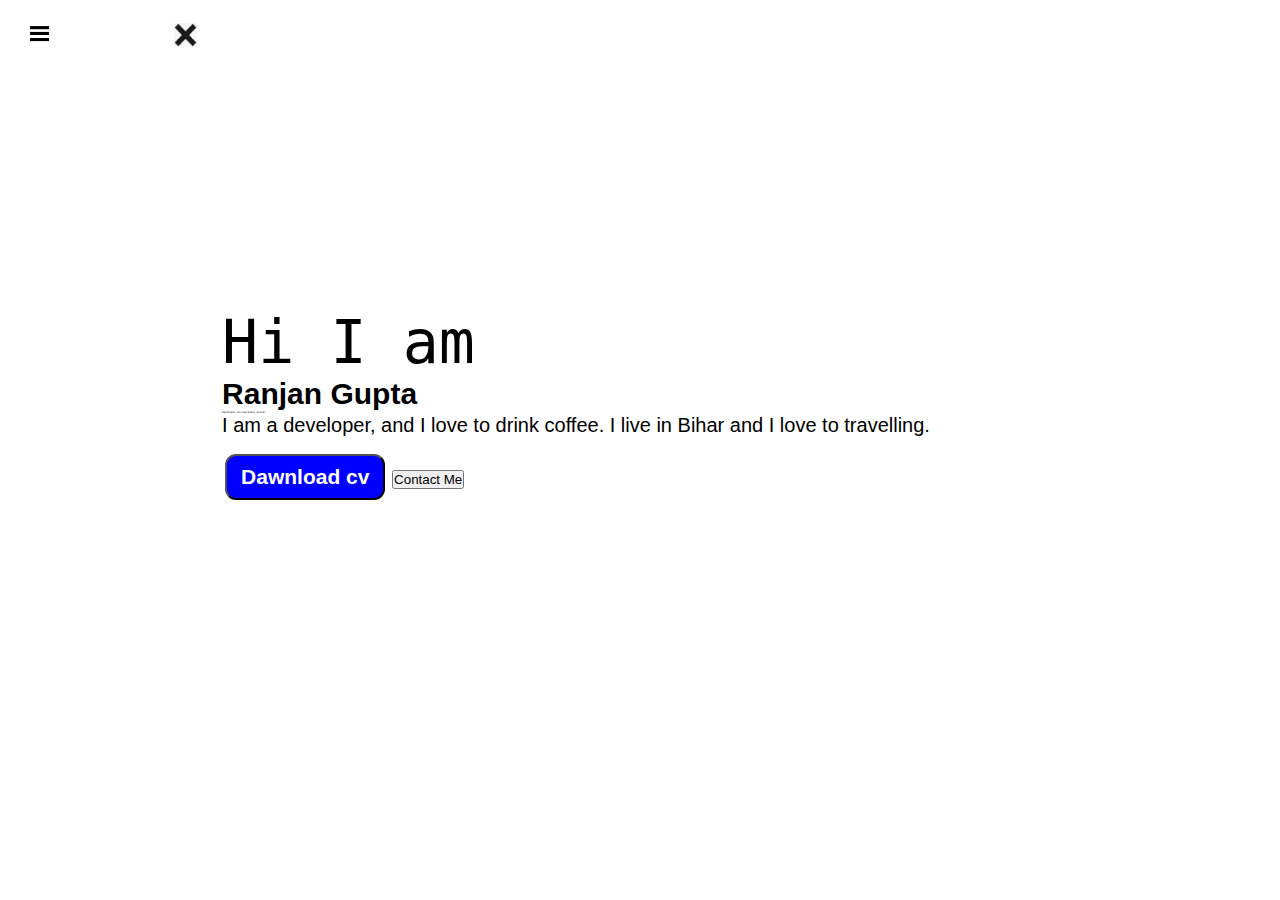
<file: index.html>
<!DOCTYPE html>
<html lang="en">
<head>
  <meta charset="UTF-8">
  <meta http-equiv="X-UA-Compatible" content="IE=edge">
  <meta name="viewport" content="width=device-width, initial-scale=1.0">
  <title>Ranjan Kumar- The Legend</title>
  <link rel="stylesheet" href="style.css">
</head>
<body>
  <div class="container">
    <div class="sidebar sidebarGo">
      Ranjan
      <nav>
        <ul>
          <li><a href="/">Home</a></li>
          <li><a href="/intro.html">My Intro</a></li>
          <li><a href="/services.html">Services</a></li>
          <li><a href="/blog.html">Blog</a></li>
          <li><a href="/contact.html">Contact Me</a></li>
        </ul>
      </nav>

    </div>
    <div>
      <div class="main">
        <div class="hamburger">
          <img class="ham" src="ham.png" alt="" width="40px">
          <img class="cross" src="download.jpeg" alt="" width="23px">
        </div>
        <div class="infoContainer">
          <div class="devInfo">
            <div class="hello">Hi I am </div>
            <div class="name">Ranjan Gupta</div>
            <div class="about">Developer,Entrepreneur,Dancer</div>
            <div class="moreabout">I am a developer, and I love to drink coffee. I live in Bihar and I love to travelling.</div>
              <div class="buttons">
                <a href="/Ranjan Resume.pdf" target="_blank">
                <button class="btn">Dawnload cv</button></a>
                <a href="/contact.html"><button>Contact Me</button></a>
              </div>
            <div class="devPic"><img src="photo.png" alt="Rahul Gandhi">
  
               
              </div>

            </div>
          </div>
        </div>
      </div>
    </div>
<script src="script.js"></script>
</body>
</html>
</file>
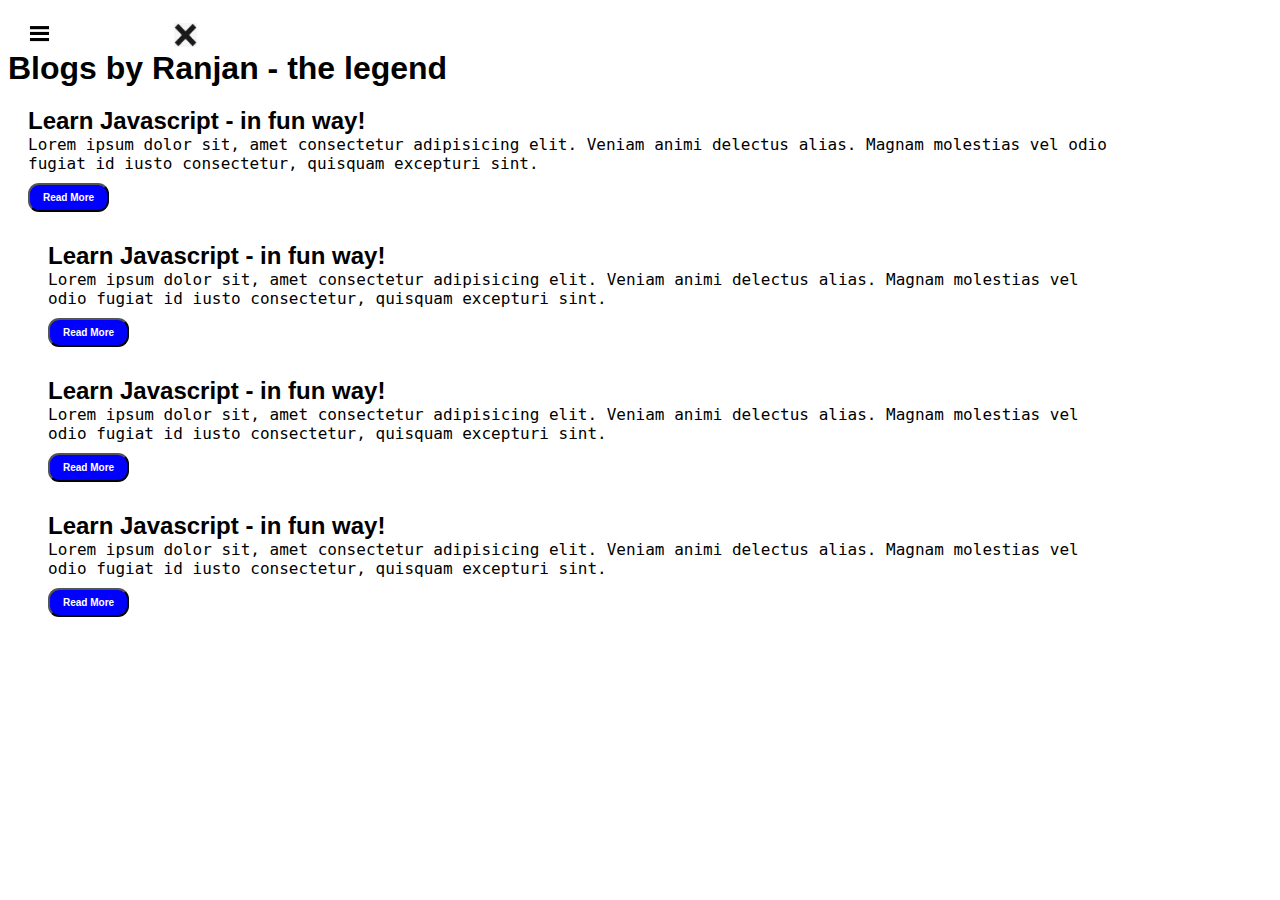
<file: blog.html>
<!DOCTYPE html>
<html lang="en">
<head>
  <meta charset="UTF-8">
  <meta http-equiv="X-UA-Compatible" content="IE=edge">
  <meta name="viewport" content="width=device-width, initial-scale=1.0">
  <title>Ranjan Kumar- The Legend</title>
  <link rel="stylesheet" href="style.css">
</head>
<body>
  <div class="container">
    <div class="sidebar sidebarGo">
      Ranjan
      <nav>
        <ul>
          <li><a href="/">Home</a></li>
          <li><a href="/intro.html">My Intro</a></li>
          <li><a href="/services.html">Services</a></li>
          <li><a href="/blog.html">Blog</a></li>
          <li><a href="/contact.html">Contact Me</a></li>
        </ul>
      </nav>

    </div>
    <div>
      <div class="main">
        <div class="hamburger">
          <img class="ham" src="ham.png" alt="" width="40px">
          <img class="cross" src="download.jpeg" alt="" width="23px">
        </div>
        <div class="blogContainer">
          <h1>Blogs by Ranjan - the legend</h1>
          <div class="blogItem">
            <h2>Learn Javascript - in fun way!</h2>
            <p>Lorem ipsum dolor sit, amet consectetur adipisicing elit. Veniam animi delectus alias. Magnam molestias
              vel odio fugiat id iusto consectetur, quisquam excepturi sint.</p>
              <button class="btn btn-sm">Read More</button>

            <div class="blogItem">
              <h2>Learn Javascript - in fun way!</h2>
              <p>Lorem ipsum dolor sit, amet consectetur adipisicing elit. Veniam animi delectus alias. Magnam molestias
                vel odio fugiat id iusto consectetur, quisquam excepturi sint.</p>
                <button class="btn btn-sm">Read More</button>
            </div>

            <div class="blogItem">
              <h2>Learn Javascript - in fun way!</h2>
              <p>Lorem ipsum dolor sit, amet consectetur adipisicing elit. Veniam animi delectus alias. Magnam molestias
                vel odio fugiat id iusto consectetur, quisquam excepturi sint.</p>
                <button class="btn btn-sm">Read More</button>
            </div>

            <div class="blogItem">
              <h2>Learn Javascript - in fun way!</h2>
              <p>Lorem ipsum dolor sit, amet consectetur adipisicing elit. Veniam animi delectus alias. Magnam molestias
                vel odio fugiat id iusto consectetur, quisquam excepturi sint.</p>
                <button class="btn btn-sm">Read More</button>
            </div>
          </div>
        </div>
      </div>
    </div>
    <script src="script.js"></script>
</body>
</html>
</file>
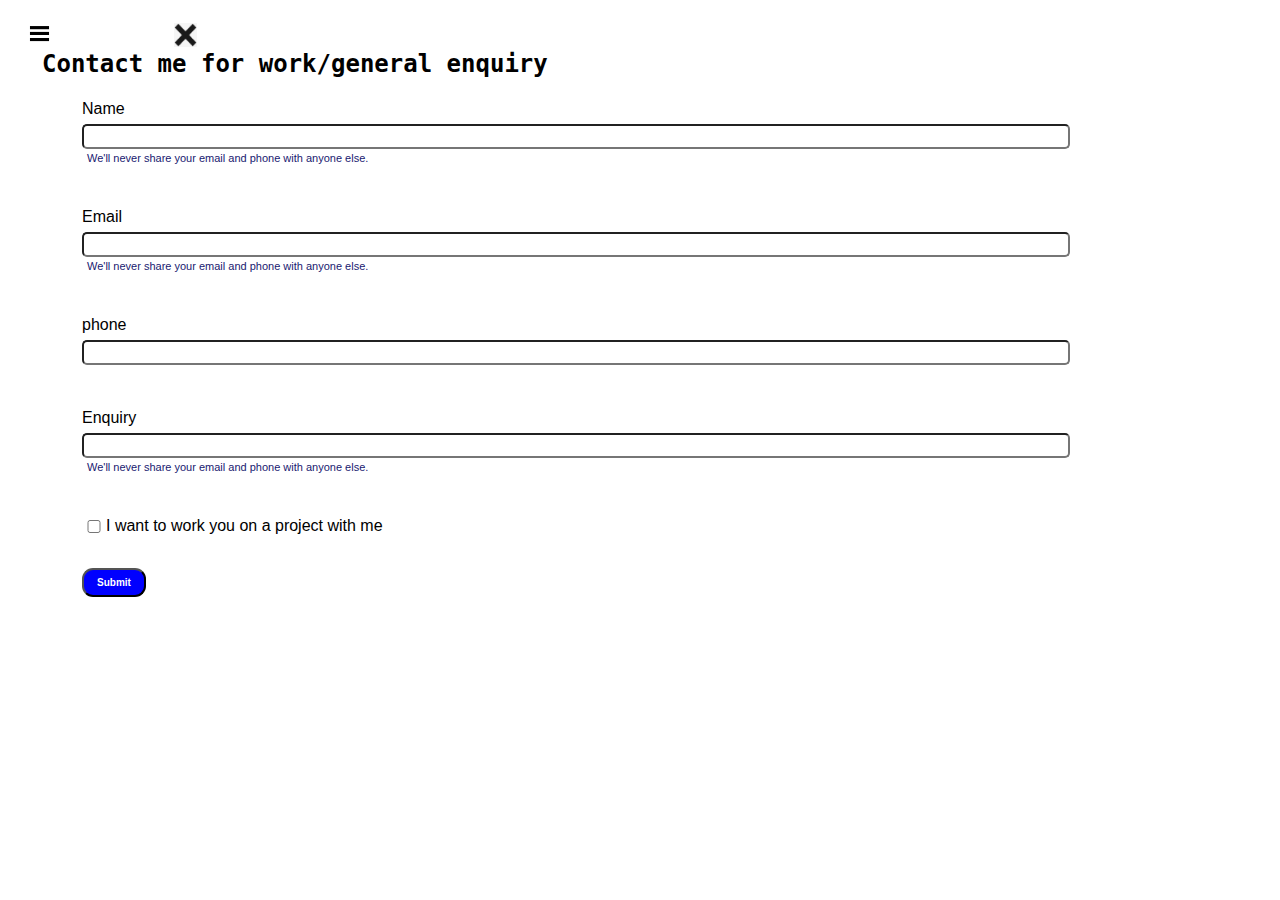
<file: contact.html>
<!DOCTYPE html>
<html lang="en">
<head>
  <meta charset="UTF-8">
  <meta http-equiv="X-UA-Compatible" content="IE=edge">
  <meta name="viewport" content="width=device-width, initial-scale=1.0">
  <title>Ranjan Kumar- The Legend</title>
  <link rel="stylesheet" href="style.css">
</head>
<body>
  <div class="container">
    <div class="sidebar sidebarGo">
      Ranjan
      <nav>
        <ul>
          <li><a href="/">Home</a></li>
          <li><a href="/intro.html">My Intro</a></li>
          <li><a href="/services.html">Services</a></li>
          <li><a href="/blog.html">Blog</a></li>
          <li><a href="/contact.html">Contact Me</a></li>
        </ul>
      </nav>

    </div>
    <div>
      <div class="main">
        <div class="hamburger">
          <img class="ham" src="ham.png" alt="" width="40px">
          <img class="cross" src="download.jpeg" alt="" width="23px">
        </div>
        
         <div class="main">
            <div class="contactform">
                <h2>Contact me for work/general enquiry</h2>
                <form>
                  <div class="mb-3">
                    <label for="clientemail" class="form-label">Name</label>
                    <input type="Name" class="form-control" id="clientemail" aria-describedby="emailHelp">
                    <div id="emailHelp" class="form-text">We'll never share your email and phone with anyone else.</div>
                  </div>
                    <div class="mb-3">
                      <label for="clientemail" class="form-label">Email</label>
                      <input type="email" class="form-control" id="clientemail" aria-describedby="emailHelp">
                      <div id="emailHelp" class="form-text">We'll never share your email and phone with anyone else.</div>
                    </div>
                    <div class="mb-3">
                      <label for="clientphone" class="form-label">phone</label>
                      <input type="phone" class="form-control" id="clientphone">
                    </div>
                    <div class="mb-3">
                      <label for="clientemail" class="form-label">Enquiry</label>
                      <input type="Enquiry" class="form-control" id="clientemail" aria-describedby="emailHelp">
                      <div id="emailHelp" class="form-text">We'll never share your email and phone with anyone else.</div>
                    </div>
                    <div class="mb-3" id="form-check" >
                      <input type="checkbox" class="form-check-input" id="isclient">
                      <label class="form-check-label" for="isclient">I want to work you on a project with me</label>
                    </div>
                    <button type="submit" class="btn btn-sm">Submit</button>
                  </form>
            </div>
         </div>
           
        </div>
      </div>
    </div>
    <script src="script.js"></script>
</body>
</html>
</file>
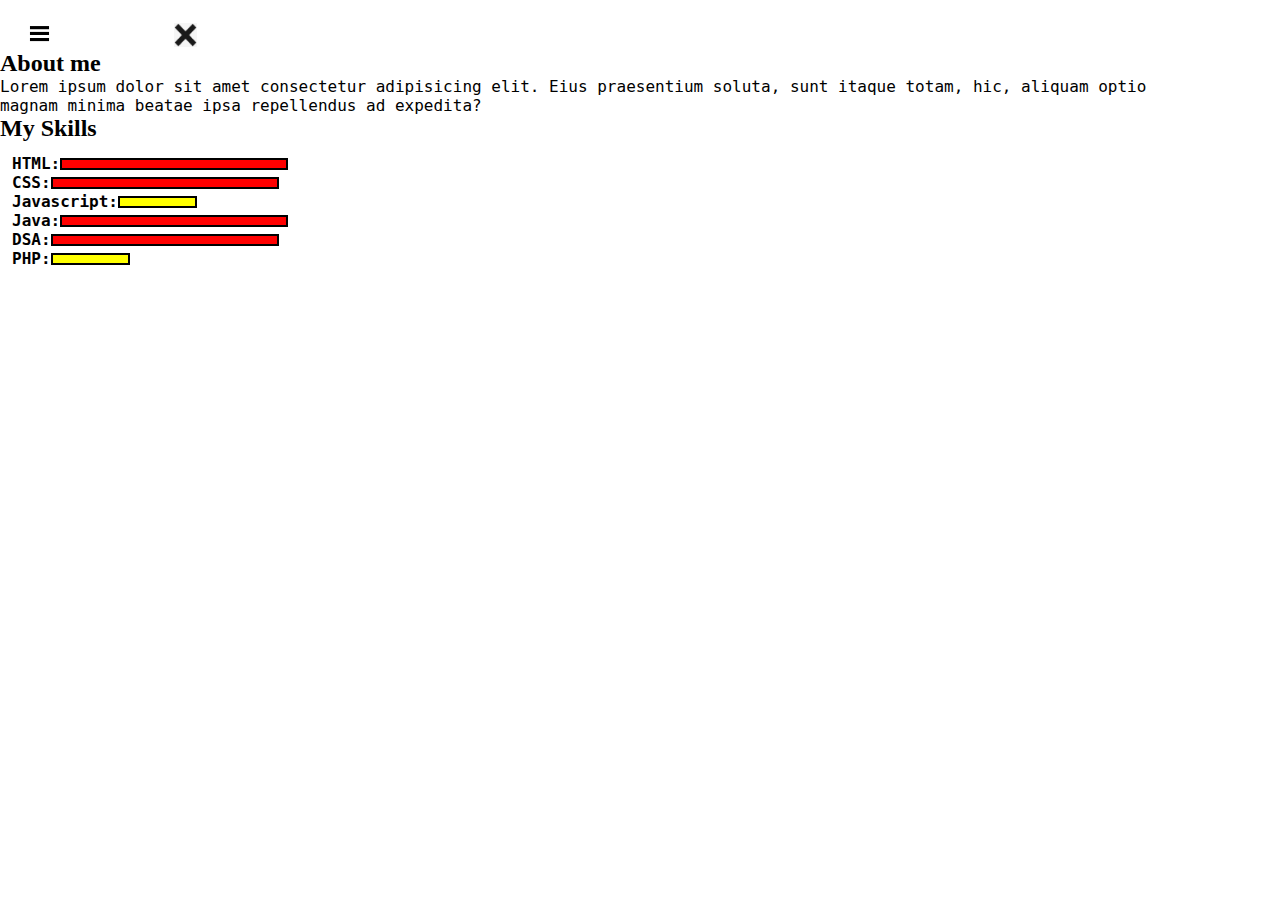
<file: intro.html>
<!DOCTYPE html>
<html lang="en">
<head>
  <meta charset="UTF-8">
  <meta http-equiv="X-UA-Compatible" content="IE=edge">
  <meta name="viewport" content="width=device-width, initial-scale=1.0">
  <title>Ranjan Kumar- The Legend</title>
  <link rel="stylesheet" href="style.css">
</head>
<body>
  <div class="container">
    <div class="sidebar sidebarGo">
      Ranjan
      <nav>
        <ul>
          <li><a href="/">Home</a></li>
          <li><a href="/intro.html">My Intro</a></li>
          <li><a href="/services.html">Services</a></li>
          <li><a href="/blog.html">Blog</a></li>
          <li><a href="/contact.html">Contact Me</a></li>
        </ul>
      </nav>

    </div>
    <div>
      <div class="main">
        <div class="hamburger">
          <img class="ham" src="ham.png" alt="" width="40px">
          <img class="cross" src="download.jpeg" alt="" width="23px">
        </div>
        <div class="intro">

        </div>
            <h2>About me</h2>
            <p>Lorem ipsum dolor sit amet consectetur adipisicing elit. Eius praesentium soluta, sunt itaque totam, hic, aliquam optio magnam minima beatae ipsa repellendus ad expedita?</p>
            <h2>My Skills</h2>
          
            <div class="skillcontainer">
              <div class="skillItem">HTML: <div class="skill"></div></div>
              <div class="skillItem">CSS: <div class="skill"></div></div>
              <div class="skillItem">Javascript: <div class="skill t5"></div></div>
              <div class="skillItem">Java: <div class="skill"></div></div>
              <div class="skillItem">DSA: <div class="skill"></div></div>
              <div class="skillItem">PHP: <div class="skill t5"></div></div>

            </div>
          </div>

            
          </div>
        </div>
      </div>
    </div>
    <script src="script.js"></script>
</body>
</html>
</file>
<file: style.css>
*{
    margin: 0;
    padding: 0;
}
.sidebar{
    position: absolute;
    background-color: rgb(203, 196, 196);
    /* width: 10vw; */
    font-family: 'fira sans' , 'sans-serif';
    height: 100vh;
    transition: transform 0.3s ease-in;
}
.sidebar nav{
    padding: 45px;
}
.sidebar nav li{
    list-style: none;
    font-size: 25px;
    padding: 33px 0;
}
.main{
    /* background-color: yellow; */
    width: 90vw;
}
.container{
    display: flex;
}
.infoContainer{
    
    height: 58vh;
    width: 80vw;
    margin: 144px auto;
    display: flex;
    justify-content: space-around;
}

.devInfo{
    font-size: 16px;
    display: flex;
    justify-content: center;
    flex-direction: column;
    font-family: 'Source Code Pro', monospace;
}

.hello{
    font-size: 3em;
    font-size: 60px;
    
}
.name{
    font-size: 3em;
    font-weight: bold;
    font-family: 'fira sans', sans-serif;
}
.about{
    font-size: 2.5px;
}
.moreabout{
    font-size: 2em;
    font-family: 'fira sans', sans-serif;
}
.buttons{
    margin-top: 2.2em;
    font-size: 4px;
}
.btn{
    padding: 9px 14px;
    border-radius: 11px;
    color: white;
    background-color: blue;
    font-weight: bold;
    font-size: 21px;
    margin: 3px 3px;
    cursor: pointer;

}
.btn-sm{
    font-size: 10px;
    padding: 7px 13px;
    margin: 10px 0;
}
.btn:hover{
    background-color: white;
    color: dodgerblue;
}
.devPic img{
    height: 58vh;
    
}
.contactform{
    padding: 0 34px;
    /* padding-top: 144px; */
    font-family: 'fira sans', sans-serif;
    margin: 50px 88px;
    

}

.contactform h2{
    font-family: 'Source Code Pro', monospace;
    /* text-align: center; */
   
   
    
}

.contactform form div{
    padding: 22px 0;
    display: flex;
    flex-direction: column;
}

.contactform form div input{
    /* width: 26vw; */
    border-radius: 5px;
    margin: 6px 0 0 0;
    padding: 3px;
}
.contactform form{
   margin: 0 40px;
}
#emailHelp{
    font-size: 11px;
    color: midnightblue;
    margin: 0 5px;
    padding: 3px 0 0 0;
}

#form-check{
    flex-direction: row;
}
#form-check input{
    width: 24px;
    margin: 3px 0;
}

.blogItem{
    margin: 20px;
    font-family: 'fira sans', sans-serif;  

}
.blogContainer{
    margin: 40px 88px;
    
}

 h1{
    font-family: 'fira sans', sans-serif;


}

 p{
    font-family: 'Source Code Pro', monospace;
 

}
.intro{
    margin: 70px 90px;
}

.intro.h2{
    font-family: 'fira sans', sans-serif;
    margin: 12px;

}

.intro.p{
    font-family: 'Source Code Pro', monospace;
    margin: 12px;

}
.skillcontainer{
    padding: 12px;
}
.skillItem{
    display: flex;
    align-items: center;
    font-family: 'Source Code Pro', monospace;
    font-weight: 700;
}
.skill{
    width: 224px;
    height: 8px;
    background-color: red;
    border: 2px solid black;
}

.hundred{
    width: 265px;
    background-color: blueviolet;
}
.fifty{
    width: 125px;
    background-color: aqua;
}
.t5{
    width: 75px;
    background-color: yellow;
}

.sidebarGo{
    transform: translate(-443px,0px);
    position: absolute;
}
.hamburger{
    cursor: pointer;
    top: 10px;
    left: 10px;
    position: absolute;
}
.ham{
    margin-top: 10px;
    margin-left: 10px;
}
.cross{
 margin-left: 110px;
 margin-top: 8px;
}

@media (max-width: 1615px) {
    *{
        /* background-color: rgb(143, 111, 111); */
    }
    .buttons{
        font-size: 6px;
    }
    .devInfo{
        font-size: 10px;
    }
    .devPic{
        display: none;
    }
    .intro, .blogContainer, .contactform{
        margin: 50px 8px;
    }
  }
</file>
